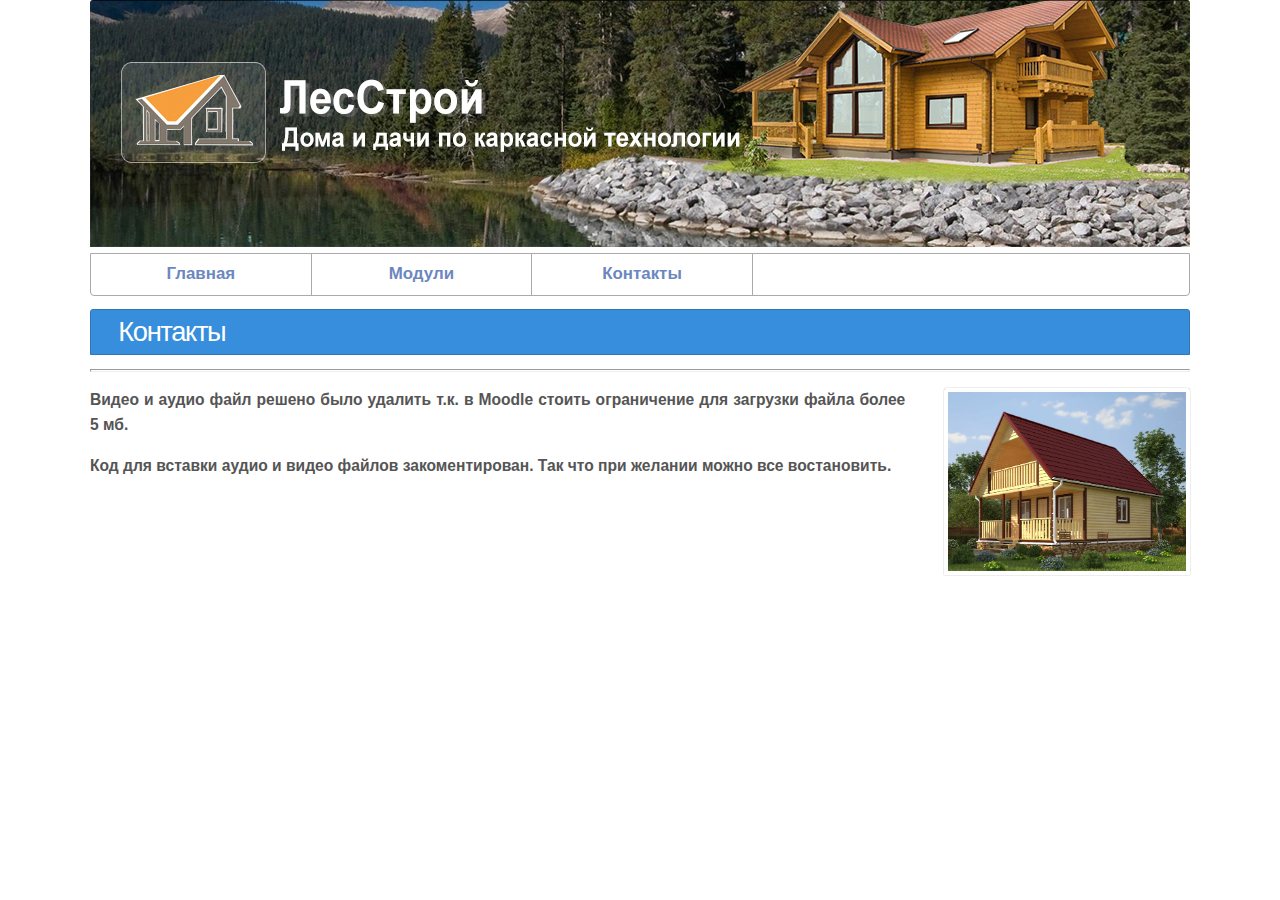
<file: contact.html>
<!DOCTYPE html>

<head>
	<meta charset="UTF-8">	
	<meta http-equiv="X-UA-Compatible" content="IE=edge,chrome=1">
	<meta name="viewport" content="width=device-width">
	<meta name="description" content="Наша компания занимается строительством каркасных домов и дач в г.Казань. Строительство домов производится под ключ, начиная от закладки фундамента заканчивая внутренней отделкой.">
		
	<title>Каркасные дома в г.Казань - красивые, надежные, недорогие</title>
	
	<link rel="shortcut icon" type="image/x-icon" href="img/favicon.ico">
	<link rel="shortcut icon" type="image/png" href="img/favicon.png">
	<link rel="stylesheet" href="stylemenu.css">	
	<link rel="stylesheet" href="style.css">
	<script src="https://ajax.googleapis.com/ajax/libs/jquery/3.5.1/jquery.min.js"></script>	
</head>

<body>
<div class="container">

	<header id="navtop">
		<div class="title"></div>
	</header>
	
	<div>	
    <nav>
      <ul id="ddmenu">
        <li><a href="index.html">Главная</a></li>
        <li><a href="#">Модули</a>
          <ul>
            <li><a href="http://itpk.tsu.tula.ru/moodle/course/view.php?id=9#section-1">Модуль 1</a></li>
            <li><a href="http://itpk.tsu.tula.ru/moodle/course/view.php?id=9#section-2">Модуль 2</a></li>
            <li><a href="http://itpk.tsu.tula.ru/moodle/course/view.php?id=9#section-3">Модуль 3</a></li>
          </ul>
        </li>              
        <li><a href="contact.html">Контакты</a></li>
      </ul>
    </nav>
  </div>	
	<div class="home-page main grid-wrap">

		<header class="grid col-full">
			<h1>Контакты</h1>
			<hr>
		</header>

		<section class="grid col-3-iz-4  mq2-col-full">
		
		<p class="font">Видео и аудио файл решено было удалить т.к. в Moodle стоить ограничение для загрузки файла более 5 мб.</p>
		<p class="font">Код для вставки аудио и видео файлов закоментирован. Так что при желании можно все востановить.</p>

			
		
			<!-- <h2>Видео</h2>
			<p>Фронтонный свес – это часть крыши, выступающая со стороны фронтона, которая защищает стены от атмосферных осадков.Величина этого свеса может быть любой, но чем больше фронтонный свес, тем лучше.Монтаж фронтонного свеса связан с устройством консольных балок.</p>
				<video width="100%" height="auto" controls>
					<source src="img/video.mp4" type="video/mp4">
				</video>
				
			<h3>Аудио</h3>
			<p>Ниже представлена аудио запись видео</p>
				<audio width="100%" height="auto" controls>
					<source src="img/audio.mp3" type="audio/mpeg">
				</audio> -->
		
					
			
		</section>
		
		<section class="grid col-1-iz-4 mq2-none">
			
			<div class="grid-wrap">
			
			<figure class="grid col-full">				
				<img src="img/kd1-1.jpg" >				
			</figure>		
						

		</div>
		</section>
		
	</div>

</div>
<script type="text/javascript" src="script.js"></script>
</body>
</html>
</file>
<file: stylemenu.css>
#ddmenu {display: block; height: 2.4em; margin: 0 auto;  padding:0; background: #fff;  border-width: 1px ; border-radius: 0 0 4px 4px;border-style:solid; border-color:#aaa; cursor: pointer;  outline: none; font-weight: bold; color: #8aa8bd; font-size: 1.3em;}

#ddmenu li {width:20%; display: block; position: relative; float: left; font-size: 1em; text-shadow: 1px 1px 0 #fff; border-right: 1px solid #aaa; }

#ddmenu li a { display: block; text-align:center; line-height: 2.4em; font-weight: bold;  text-decoration: none; color: #6c87c0;}

#ddmenu li:hover { color: #7180a0; background: #d9e2ee; }

#ddmenu ul { position: absolute; top: 3em;  width:95%; background: #fff;  display: none;  margin: 0;  padding: 0.5em 0; list-style: none;  border-radius: 3px;  border: 1px solid rgba(0, 0, 0, 0.2);  box-shadow: 0 0 5px rgba(0, 0, 0, 0.2);}

#ddmenu ul:after { content: "";  width: 0;  height: 0;  position: absolute;  bottom: 100%; left: 8px;  border-width: 0 8px 8px 8px; border-style: solid;  border-color: #fff transparent;}

#ddmenu ul:before {  content: "";  width: 0;  height: 0;  position: absolute; bottom: 100%;  left: 4px;  border-width: 0 10px 10px 10px;  border-style: solid;  border-color: rgba(0, 0, 0, 0.1) transparent;}

#ddmenu ul li { display: block; width: 100%; font-size: 0.9em;  text-shadow: 1px 1px 0 #fff;}

#ddmenu ul li a {display: block; padding: .5em; line-height: 1.6em;  -webkit-transition: all 0.2s linear;  -moz-transition: all 0.2s linear;  -o-transition: all 0.2s linear;  transition: all 0.2s linear;}

#ddmenu ul li a:hover {  background: #e9edf3;}
</file>
<file: style.css>
article, figure, header, nav, section {display: block}
html { font-size: 100%; font-family: "Open sans", "Helvetica Neue", "HelveticaNeue", Helvetica, Arial, sans-serif;font-weight: 400;color: #555;	text-shadow: 1px 1px 1px rgba(0,0,0,0.004);}
:hover, :focus, :active { outline: none; }
body { margin: 0; font-size: 13px; line-height: 1.6; }
a { color: #0078CF; font-weight: normal;cursor: pointer;  text-decoration: none; transition:color 0.2s ease;}
a:hover { color: #000; text-decoration: underline; background: rgba(0, 0, 0, .025);} 
p{margin: 0 0 1em; text-align: justify;}
p:last-child {margin-bottom: 0;}
a:visited{opacity:0.9;}
a:active, a:focus{position:relative;top:1px;}
hr{display:block; height:1px; margin:1em 0 0.5em; padding:0; color:#D0E4F6;}
b, strong{font-weight:700}
ul, ol{list-style:none; list-style-image:none; margin:0; padding:0;}
img{border:0;}
figure{margin:0}

/* -------------------------------------------------------------
======	STYLES

------------------------------------------------------------- */
.color {color: red;}
.font {font-size:1.2em; font-weight: bold;}
.right {float:right; margin:0 0 1em 1em;}
.clock {font-size: 2em; font-weight: bold; color: #fff; border-radius: 4px; border: 1px solid #fff; padding: .2em; margin: 2em 2em 0; text-shadow: 2px 2px 4px #555;}
.hidden { display: none;}
.btn { text-decoration: none;  text-align: center; width: 20%; margin-bottom: 1em; padding: .5em 0; border: solid 1px #555; border-radius: 4px;font-size: 1.3em; font-weight: bold; color: #fff;  background-color: #378edd;}



/* -- TYPO
------------------------------------------------------------- */
h1,h2,h3,h4,h5,h6{margin:0 0 1em; font-weight: normal;}
h1 { font-size: 2.1em; margin: 0.5em 0 0.5em; letter-spacing: -0.05em; color: #fff; font-weight: normal; padding-left:1em; background-color:#378EDD; border-radius: 3px 3px 0 0; border: 1px solid #3075B4;}
h2 { font-size: 1.8em; margin: 0 0 0.5em; letter-spacing: -0.05em; color: #fff; padding-left:1em; background-color:#378EDD;  border-radius: 3px 3px 0 0; border: 1px solid #3075B4;}
h3 { font-size: 1.5em; margin: 1em 0 0.5em; color: #fff; padding-left:0.5em; background-color:#378EDD;  border-radius: 3px 3px 0 0; border: 1px solid #3075B4;}
h4 { font-size: 1.3em; margin: 20px 0px 10px;}
h5 { font-size: 1.17em; text-transform: uppercase; margin: 0; color: #555; }
h6 { font-size: 1em; margin-bottom: 2px; font-weight: 700; }

h1 a,h2 a,h3 a,h4 a,h5 a,h6 a{color:#333; text-decoration: none;}
h1 a:hover,h2 a:hover,h3 a:hover,h4 a:hover,h5 a:hover,h6 a:hover{color:#0078CF;text-decoration: underline;}


body{width:100%;}
.container {width: 90%; margin: 0 auto; max-width: 1100px; min-width: 300px;}
 
.grid-wrap {margin-left: -3em;}
.grid-wrap:before, .grid-wrap:after{content:""; display:table}
.grid-wrap:after{clear:both}
  
.grid { float: left; padding-left: 3em;  width: 100%; box-sizing: border-box; }  
.col-full {width: 100%;}
.col-1-iz-2  {width: 50%; }
.col-1-iz-3  {width: 33.333%; }
.col-2-iz-3  {width: 66.666%; }
.col-1-iz-4  {width: 25%; }
.col-3-iz-4  {width: 75%; }
.col-none {display: none; }

/* -- MISC
------------------------------------------------------------- */
figure { max-height: 100%;margin-bottom: 2em;}
img {box-sizing: border-box; height: auto; width: 100%; border: 4px solid #fff; border-radius: 4px; box-shadow: 0 0 1px #555;} 
figure img{ border: 4px solid #fff; border-radius: 4px 4px 0 0; box-shadow: 0 0 1px #555;}
a img {transition: opacity 1s ease; }
a img:hover {opacity: 0.7;}


    

/* -- GENERAL 
------------------------------------------------------------- */
.main > section { margin-bottom: 1.5em; }
.main header{ color: #555; margin-bottom: 0.8em; }


/* -- HEADER
------------------------------------------------------------- */
#navtop { clear: both; overflow: hidden; width: 100%; background: url(img/header.jpg) no-repeat; background-size: contain; border-radius: 3px 3px 0 0;}
.title { padding-top: 23%; top: 4em; font-size:1.7em;}
.title :last-child { top: 1em; }
/* .nav { border-width: 1px ; border-radius: 0 0 4px 4px; border-style:solid; border-color:#aaa;  overflow:hidden;  box-sizing: border-box; background-color:#ddd;}
.nav a { text-decoration: none; color: #000; }
.navactive a { color: #0078CF ;}
.sub-menu {line-height: 2em; font-size: 1.3em;}
.sub-menu li{ box-sizing: border-box; position: relative;width: 20%;float: left; border-width: 0 1px 0 0; border-radius: 0; border-style:solid; border-color:#aaa; background: #ddd; text-align: center;}
.sub-menu li:last-child { border: none;} */


/* -------------------------------------------------------------
======	MEDIA QUERIES
------------------------------------------------------------- */

/* -- Media query 1 (mq1)
------------------------------------------------------------- */
@media only screen and (max-width: 780px) { /* 13 / 780 */
	.mq1-col-full {width: 100%; }
	.mq1-col-1-iz-2  {width: 50%; }
	.mq1-col-1-iz-3  {width: 33.333%; }
	.mq1-col-2-iz-3  {width: 66.666%; }
	.mq1-col-1-iz-4  {width: 25%; }
	.mq1-col-3-iz-4  {width: 75%; }

	/* .sub-menu { font-size: 1.1em;} */
	h1 { font-size: 1.9em; margin: 0.5em 0;}
	h2 { font-size: 1.7em; }
	.main header{ margin-bottom: 0; }
	.clock {font-size: 1.7em; border-radius: 4px; padding: .1em; margin: 1.5em 1.1em 0;}
}
    
/* -- Media query 2 (mq2)
------------------------------------------------------------- */
@media only screen and (max-width: 624px) { /* 13 / 624 */
	.mq2-col-full {width: 100%;}
	.mq2-col-1-iz-2  {width: 50%; }
	.mq2-col-1-iz-3  { width: 33.333%; }
	.mq2-col-2-iz-3  {width: 66.666%; }
	.mq2-col-1-iz-4  {width: 25%; }
	.mq2-col-3-iz-4  {width: 75%; }
	.mq2-none {display: none;}
	
	/* .sub-menu { font-size: 1em; left: 0.8em; bottom: 0.5em;} */
	h1 { font-size: 1.7em;}
	h2 { font-size: 1.5em;}
	h3 { font-size: 1.4em;}	
	
}
 
/* -- Media query 3 (mq3)
------------------------------------------------------------- */
@media only screen and (max-width: 490px) { 
	.mq3-col-full { width: 100%; }
	.mq3-col-1-iz-2  { width: 50%; }
	.mq3-col-1-iz-3  { width: 33.333%; }
	.mq3-col-2-iz-3  { width: 66.666%; }
	.mq3-col-1-iz-4  { width: 25%; }
	.mq3-col-3-iz-4  { width: 75%; } 
	.mq3-none {display: none;}	
	/* .nav { border: none; overflow:hidden; box-sizing: border-box; background-color:#fff;}	
	.sub-menu {font-size: 1.1em; position: inherit;display: none;}	
	.sub-menu li { width: 100%; text-align:left; padding: 0 0 0 7% ;  border-width: 0 1px 1px ; border-radius: 0; border-style:solid; border-color:#AAA; clear: both; float: left; box-sizing: border-box; background-color:#fff;} 	
	.sub-menu li:first-child { border-radius: 3px 3px 0 0;}
	.sub-menu li:last-child { border-width: 0 1px 1px ; border-radius: 0; border-style:solid; border-color:#AAA; border-radius: 0 0 3px 3px; } 	 */

}
	
} 
/* -- Media query 4 (mq4)
------------------------------------------------------------- */
@media only screen and (max-width: 390px) { /* 13 / 390 */
	.mq4-col-full { width: 100%; }
	.mq4-col-1-iz-2  { width: 50%; }
	.mq4-col-1-iz-3  { width: 33.333%; }
	.mq4-col-2-iz-3  { width: 66.666%; }
	.mq4-col-1-iz-4  { width: 25%; }
	.mq4-col-3-iz-4  { width: 75%; } 
	.mq4-none {display: none;}
	h1 { font-size: 1.5em;}
	h2 { font-size: 1.4em;}
	h3{font-size:1.3em;}
	.main > section { margin-bottom: 1.5em; }
}

/* -- PRINT STYLES 
------------------------------------------------------------- */
@media print{ 
	*{background:transparent !important; color:black !important; text-shadow:none !important; filter:none !important; -ms-filter:none !important}
	abbr[title]:after{content:"("attr(title) ")"}
	pre, {page-break-inside:avoid}
	thead{display:table-header-group}
	tr, img{page-break-inside:avoid}
	img{max-width:100% !important}
	p, h2, h3{orphans:3; widows:3}
	h2, h3{page-break-after:avoid} 
}
</file>
